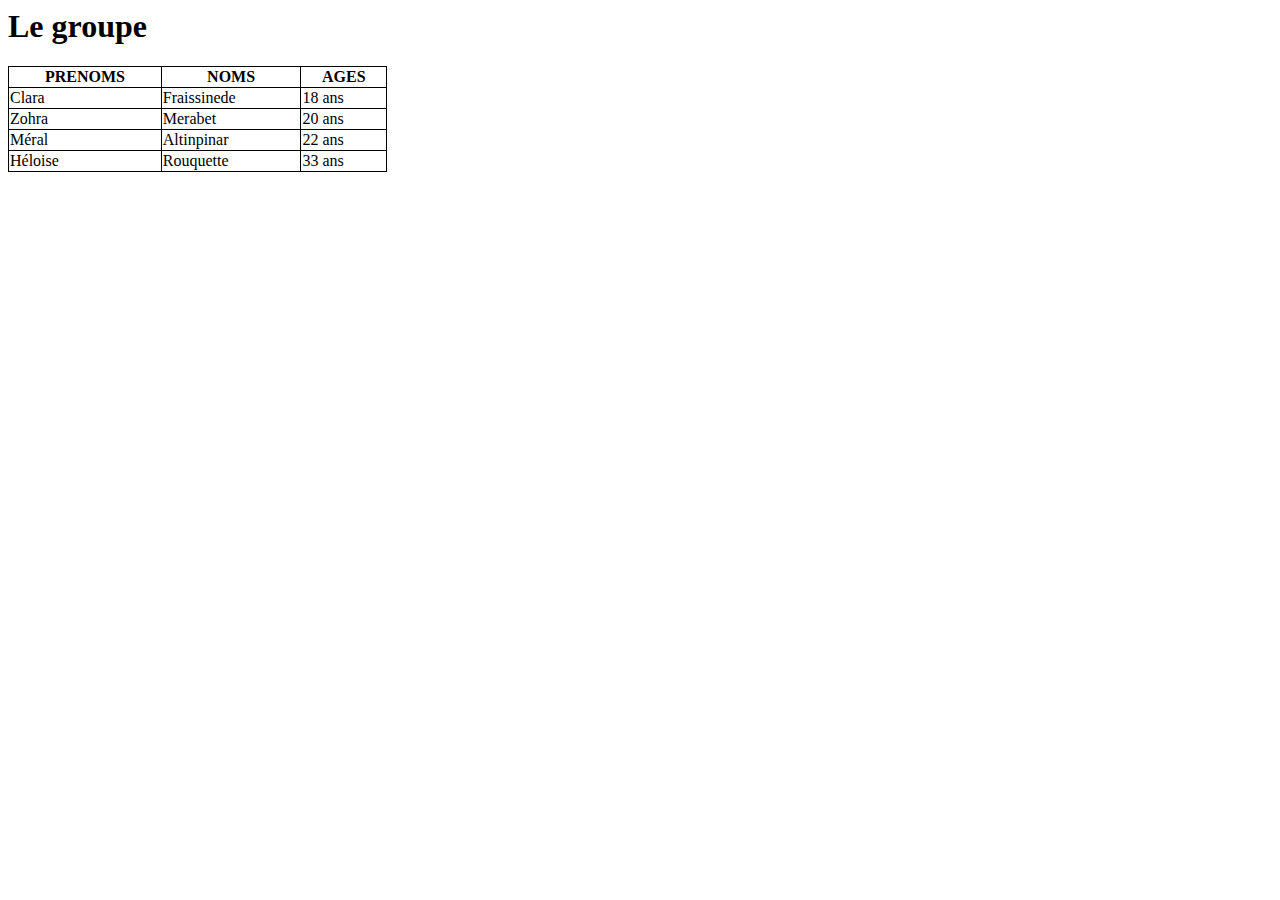
<file: Tableau/index.html>
<html>
    <head>
        <style>
    table, th, td {
    border: 1px solid black;
    border-collapse: collapse;
    }
</style>
    </head>
    <body>
    
    <strong> <h1>Le groupe</h1> </strong>
    
    <table style="width:30%">

    <tr>
        <th>PRENOMS</th>
        <th>NOMS</th> 
        <th>AGES</th>
    </tr>

    <tr>
        <td>Clara</td>
        <td>Fraissinede</td>
        <td>18 ans</td>
    </tr>

    <tr>
        <td>Zohra</td>
        <td>Merabet</td>
        <td>20 ans</td>
    </tr>
    
    <tr>
        <td>Méral</td>
        <td>Altinpinar</td>
        <td>22 ans</td>
    </tr>

    <tr>
        <td>Héloise</td>
        <td>Rouquette</td>
        <td>33 ans</td>
    </tr>

    </table>

    </body>
    </html>
</file>
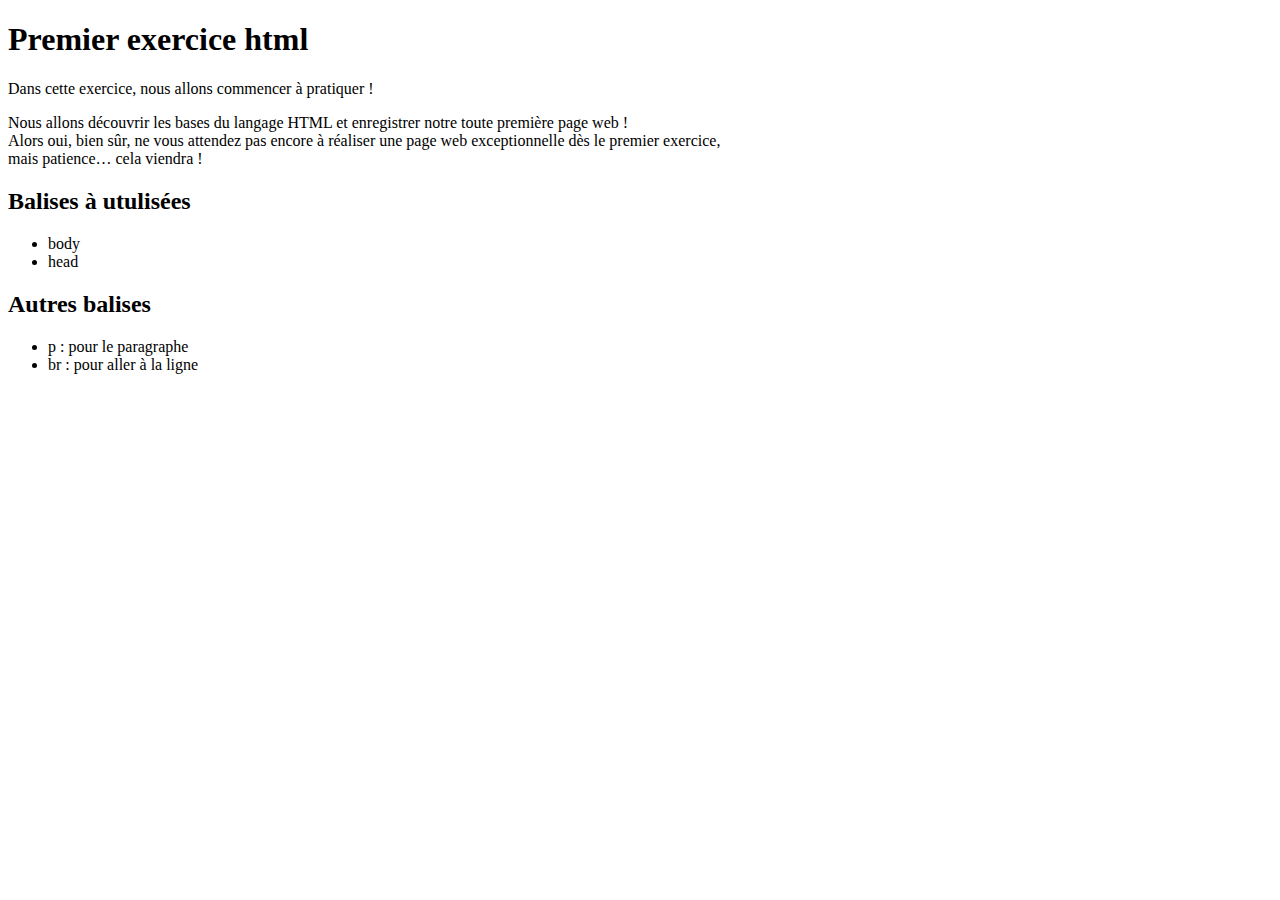
<file: CV/first.html>
<!DOCTYPE html>
<html lang="fr">
<head>
    <meta charset="UTF-8">
    <meta http-equiv="X-UA-Compatible" content="IE=edge">
    <meta name="viewport" content="width=device-width, initial-scale=1.0">
    <title>Premier exercice html</title>
</head>
<body>
    <h1>Premier exercice html</h1>

    <p>Dans cette exercice, nous allons commencer à pratiquer ! </p>
        Nous allons découvrir les bases du langage HTML et enregistrer notre toute première page web ! <br>
        Alors oui, bien sûr, ne vous attendez pas encore à réaliser une page web exceptionnelle dès le premier exercice, <br>
        mais patience… cela viendra !</p>


    <h2>Balises à utulisées</h2>
    <ul>
	<li>body</li>
    <li>head</li> 	
</ul>

<h2>Autres balises</h2>
<ul>
	<li> p : pour le paragraphe </li>
    <li> br : pour aller à la ligne</li> 	
</ul>


</body>
</html>
</file>
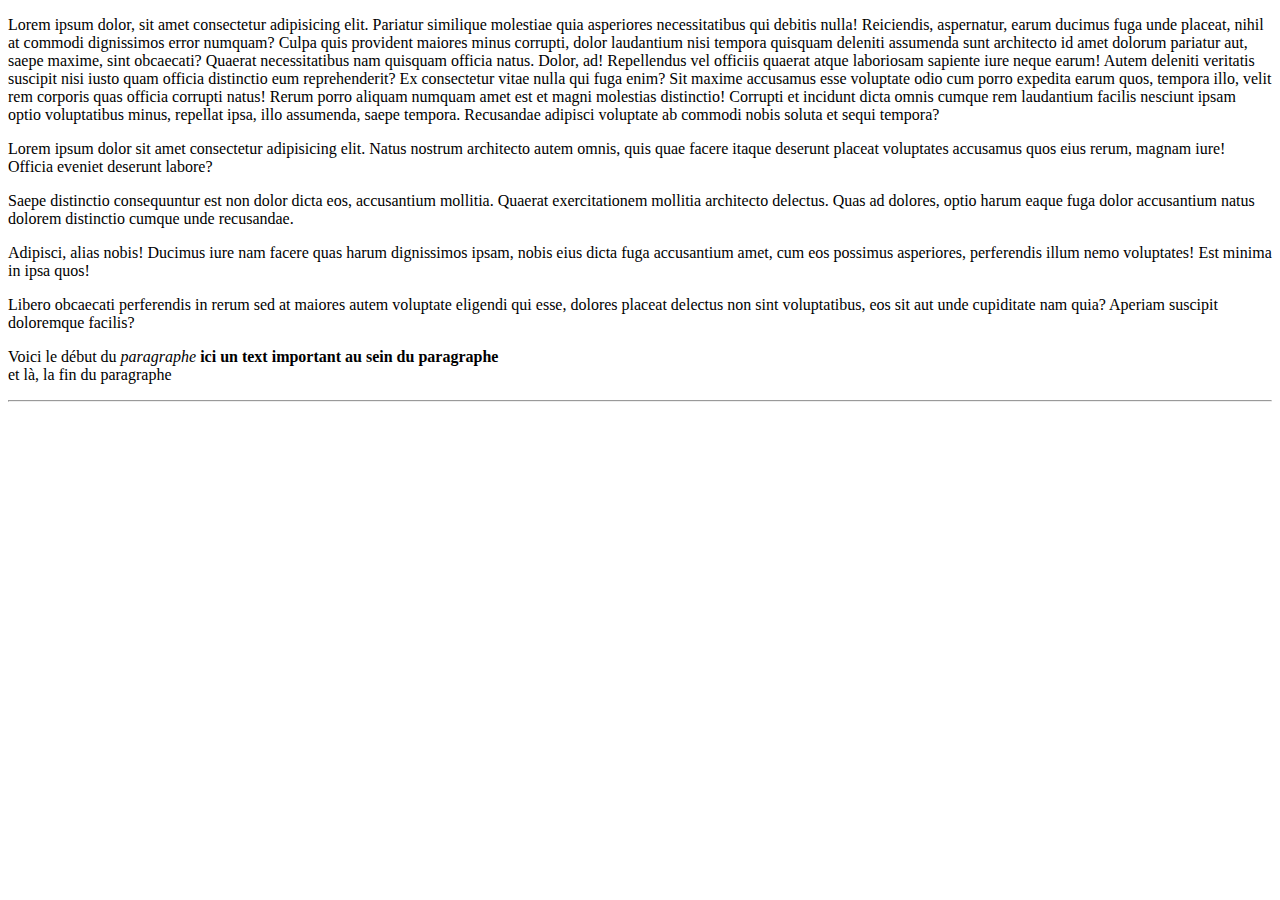
<file: CV/test.html>
<!DOCTYPE html>
<html lang="en">
<head>
    <meta charset="UTF-8">
    <meta http-equiv="X-UA-Compatible" content="IE=edge">
    <meta name="viewport" content="width=device-width, initial-scale=1.0">
    <title>Document</title>
</head>
<body>
    <p>
        Lorem ipsum dolor, sit amet consectetur adipisicing elit. Pariatur similique molestiae quia asperiores necessitatibus qui debitis nulla! Reiciendis, aspernatur, earum ducimus fuga unde placeat, nihil at commodi dignissimos error numquam?
        Culpa quis provident maiores minus corrupti, dolor laudantium nisi tempora quisquam deleniti assumenda sunt architecto id amet dolorum pariatur aut, saepe maxime, sint obcaecati? Quaerat necessitatibus nam quisquam officia natus.
        Dolor, ad! Repellendus vel officiis quaerat atque laboriosam sapiente iure neque earum! Autem deleniti veritatis suscipit nisi iusto quam officia distinctio eum reprehenderit? Ex consectetur vitae nulla qui fuga enim?
        Sit maxime accusamus esse voluptate odio cum porro expedita earum quos, tempora illo, velit rem corporis quas officia corrupti natus! Rerum porro aliquam numquam amet est et magni molestias distinctio!
        Corrupti et incidunt dicta omnis cumque rem laudantium facilis nesciunt ipsam optio voluptatibus minus, repellat ipsa, illo assumenda, saepe tempora. Recusandae adipisci voluptate ab commodi nobis soluta et sequi tempora?
    </p>

<dv>
    <p>Lorem ipsum dolor sit amet consectetur adipisicing elit. Natus nostrum architecto autem omnis, quis quae facere itaque deserunt placeat voluptates accusamus quos eius rerum, magnam iure! Officia eveniet deserunt labore?</p>
    <p>Saepe distinctio consequuntur est non dolor dicta eos, accusantium mollitia. Quaerat exercitationem mollitia architecto delectus. Quas ad dolores, optio harum eaque fuga dolor accusantium natus dolorem distinctio cumque unde recusandae.</p>
    <p>Adipisci, alias nobis! Ducimus iure nam facere quas harum dignissimos ipsam, nobis eius dicta fuga accusantium amet, cum eos possimus asperiores, perferendis illum nemo voluptates! Est minima in ipsa quos!</p>
    <p>Libero obcaecati perferendis in rerum sed at maiores autem voluptate eligendi qui esse, dolores placeat delectus non sint voluptatibus, eos sit aut unde cupiditate nam quia? Aperiam suscipit doloremque facilis?</p>
</dv>

    <p>
        Voici le début du <em>paragraphe</em>
        <strong>
        ici un text important au sein du paragraphe <br>
        </strong>
        et là, la fin du paragraphe
    </p>
    <hr>
</body>
</html>
</file>
